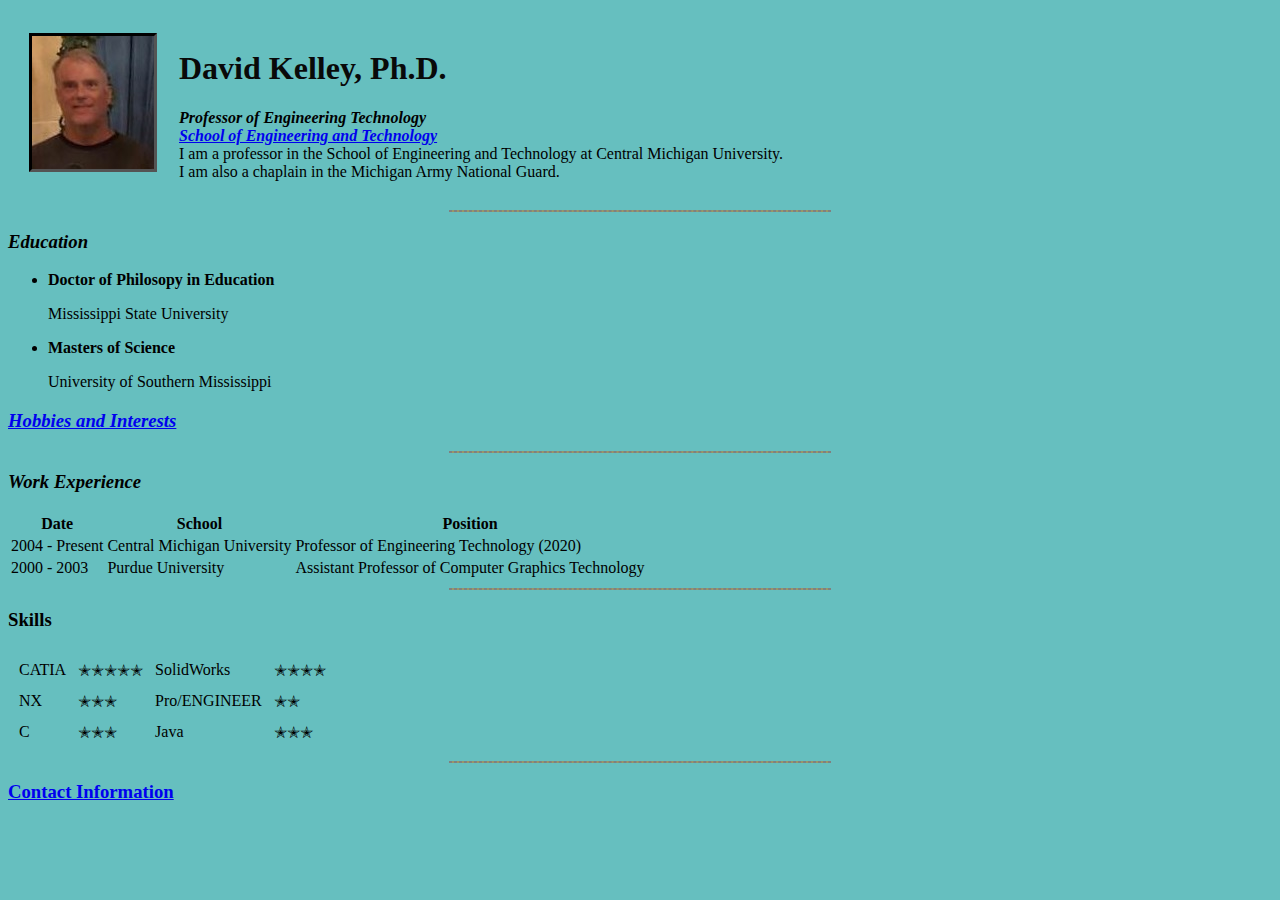
<file: index.html>
<!DOCTYPE html>
<html lang="en" dir="ltr">

<head>
  <meta charset="utf-8">
  <title>David Kelley's Personal Site</title>
  <link rel="stylesheet" href="css/styles.css">
</head>

<body>
  <table cellspacing = "20">
    <tr>
      <td>  <img src="face_photo.jpg" alt="David Kelley's Profile"></td>

      <td>
        <h1>David Kelley, Ph.D.</h1>
        <em><strong>Professor of Engineering Technology</strong></em><br />
        <em><strong><a href="https://www.cmich.edu/colleges/se/Engi_Tech/Pages/default.aspx"> School of Engineering and Technology </a></strong></em><br />

          I am a professor in the School of Engineering and Technology at Central Michigan University.<br />
          I am also a chaplain in the Michigan Army National Guard.<br />

      </td>
  </tr>
  </table>
  <hr />

  <h3><em><strong>Education</strong></em></h3>
  <ul>
    <li>
      <p><strong>Doctor of Philosopy in Education</strong></p>
      <p>Mississippi State University</p>
    </li>
    <li>
      <p><strong>Masters of Science</strong></p>
      <p>University of Southern Mississippi</p>
    </li>
  </ul>

  <h3><em><strong><a href="hobbies.html">Hobbies and Interests</a></strong></em></h3>
  <hr />

  <h3><em><strong>Work Experience</strong></em></h3>
  <table>
    <thead>
      <th>Date</th>
      <th>School</th>
      <th>Position</th>
    </thead>
    <tbody>

    </tbody>
    <tr>
      <td>2004 - Present</td>
      <td>Central Michigan University</td>
      <td>Professor of Engineering Technology (2020)</td>
    </tr>
    <tr>
      <td>2000 - 2003</td>
      <td>Purdue University</td>
      <td>Assistant Professor of Computer Graphics Technology</td>
    </tr>
  </table>

<hr />
<h3>Skills</h3>

<table cellspacing = "10">
  <tr>
    <td>CATIA</td><td>✭✭✭✭✭</td><td>SolidWorks</td><td>✭✭✭✭</td>
  </tr>
  <tr>
    <td>NX</td><td>✭✭✭</td><td>Pro/ENGINEER</td><td>✭✭</td>
  </tr>
  <tr>
    <td>C</td><td>✭✭✭</td><td>Java</td><td>✭✭✭</td>
  </tr>
</table>

<hr />
  <h3><a href="contact.html">Contact Information</a></h3>


</body>

</html>
</file>
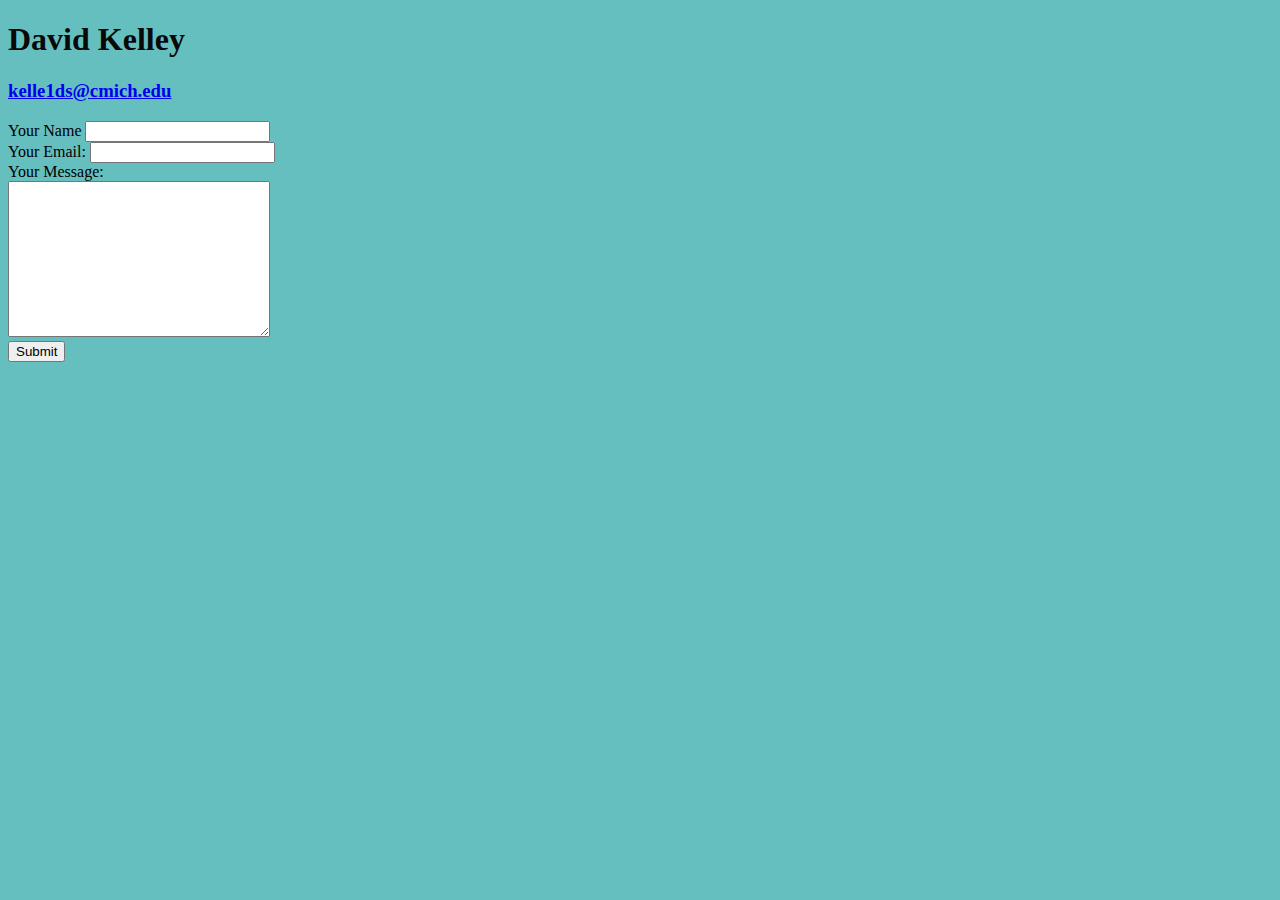
<file: contact.html>
<!DOCTYPE html>
<html lang="en" dir="ltr">
  <head>
    <meta charset="utf-8">
    <title>Contact Information</title>
    <link rel="stylesheet" href="css/styles.css">
  </head>
  <body style>
    <h1>David Kelley</h1>
    <h3><a href="kelle1ds@cmich.edu">kelle1ds@cmich.edu</a></h3>

    <form action="mailto:kelle1ds@cmich.edu" method="post" enctype="text/plain">
      <label>Your Name</label>
      <input type="text" name="yName" value="" /><br />
      <label>Your Email:</label>
      <input type="email" name="yourEmail" value="" /><br />
      <label>Your Message:</label><br />
      <textarea name="name" rows="10" cols="30"></textarea><br />
      <input type="submit" name="yourMessage" />
    </form>
  </body>
</html>
</file>
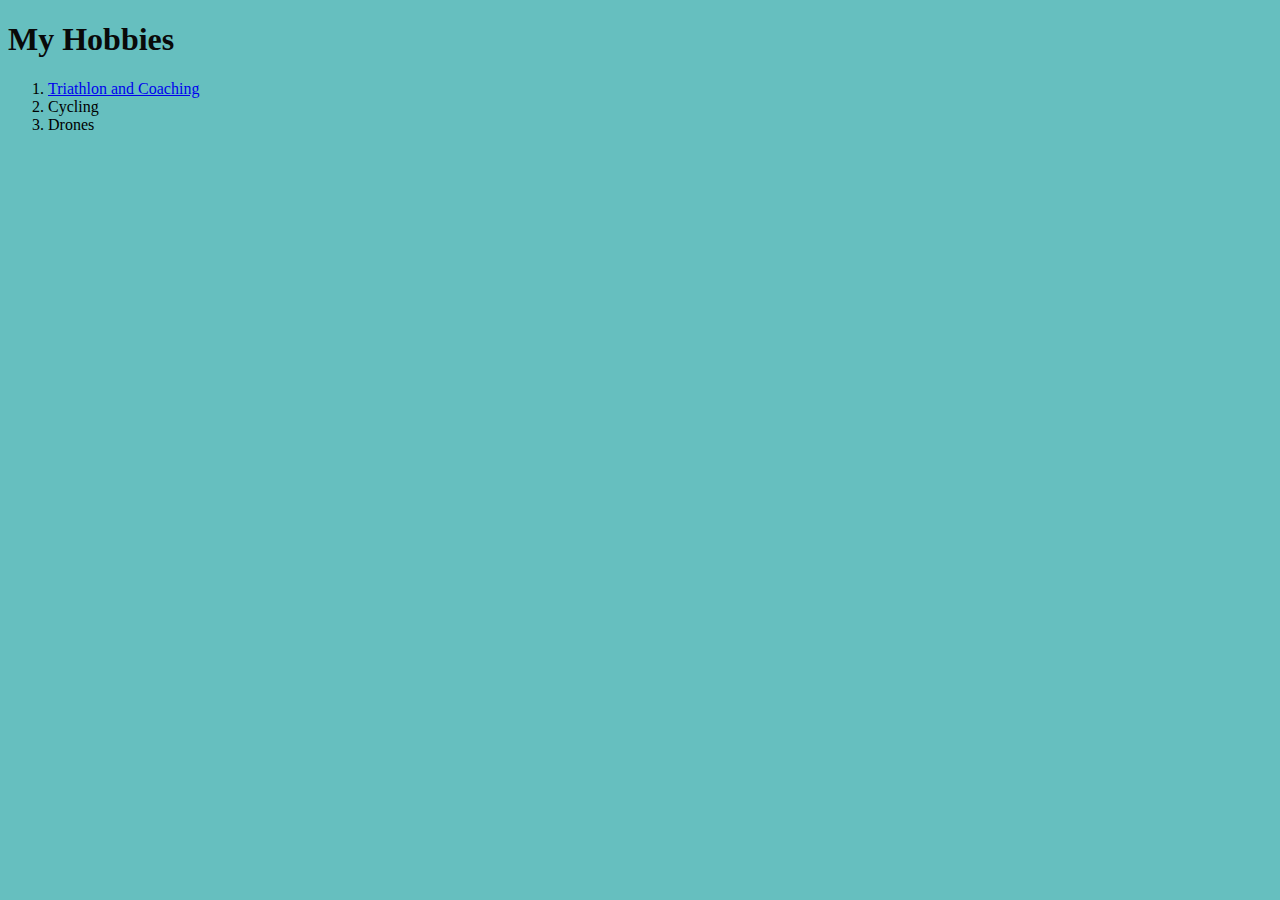
<file: hobbies.html>
<!DOCTYPE html>
<html lang="en" dir="ltr">
  <head>
    <meta charset="utf-8">
    <title>My Hobbies</title>
    <link rel="stylesheet" href="css/styles.css">
  </head>
  <body>
    <h1>My Hobbies</h1>
    <ol>
      <li>
        <a href="https://www.trainingpeaks.com/coach/davidskelley#about">Triathlon and Coaching</a>
      </li>
      <li>
        Cycling
      </li>
      <li>
        Drones
      </li>
    </ol>

  </body>
</html>
</file>
<file: css/styles.css>
body {
  background-color: #66bfbf;
}

hr {
  background-color: #999966;
  border-style: dashed;
  border-width: 1px;
  height: 0px;
  width: 30%;
}

h1 {
  color: #090909;
}

h3 {
  color: 0b0b0b;
}

img {
  border-style: inset;
  border-color: #000000;
}
</file>
